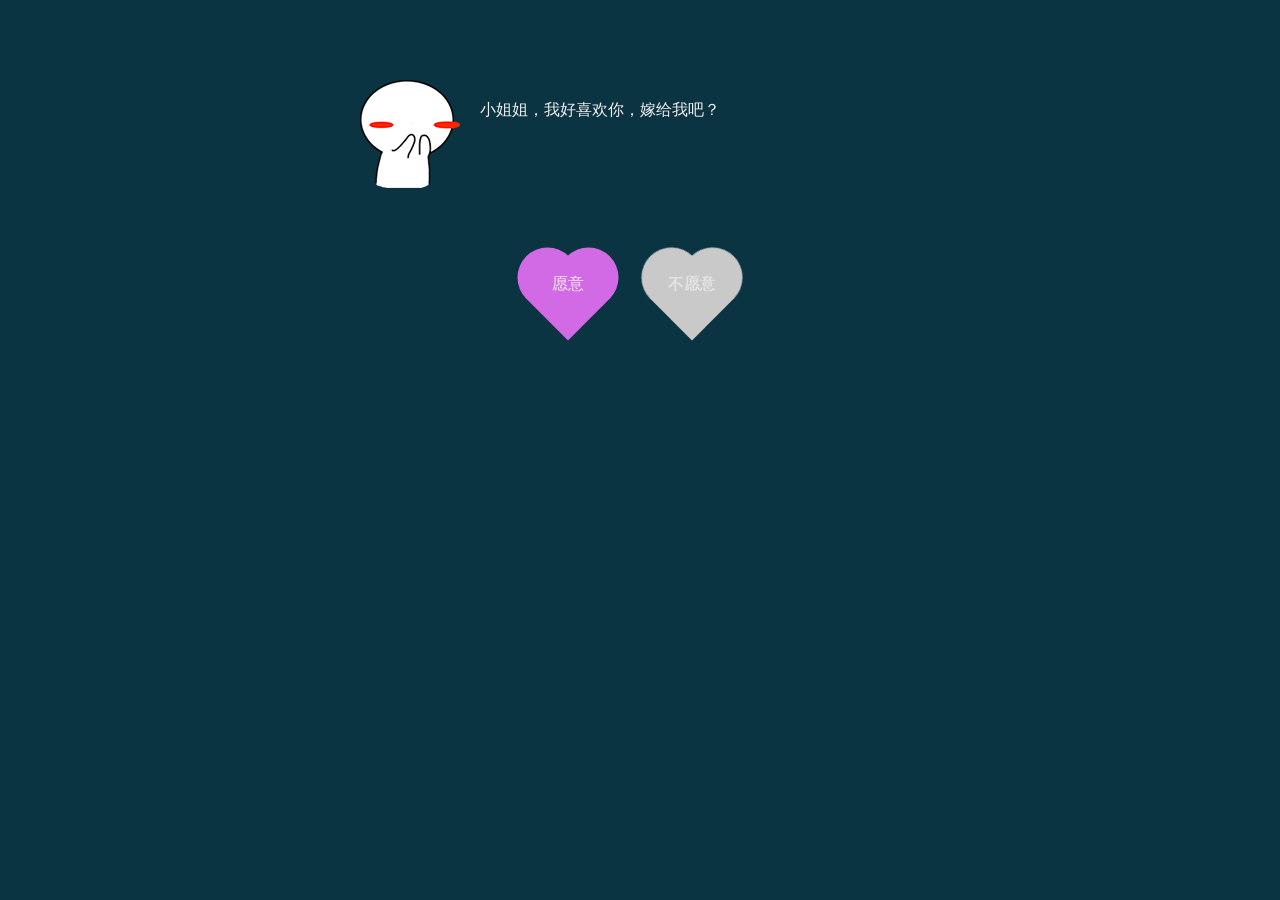
<file: marry-me/index.html>
<!DOCTYPE html>
<html lang="en">

<head>
    <meta charset="UTF-8">
    <meta content="width=device-width,initial-scale=1.0,maximum-scale=1.0,user-scalable=no" name="viewport">
    <title>forever love</title>
</head>

<script src="js/lib/jquery.min.js" type="text/javascript"></script>
<script src="js/lib/jquery.fireworks.js" type="text/javascript"></script>

<style type="text/css">
    * {
        -webkit-tap-highlight-color: rgba(0, 0, 0, 0);
        -webkit-box-sizing: border-box;
        box-sizing: border-box;
    }
    
    html {
        width: 100%;
        height: 100%;
    }
    
    body {
        max-width: 600px;
        margin: 0 auto;
        background: #0b3443;
        color: #f0f0f0;
    }
    
    .share_img {
        width: 0;
        height: 0;
        overflow: hidden;
        opacity: 0;
    }
    
    .content {
        padding: 80px 20px;
    }
    
    .text_wrapper {
        display: -webkit-box;
        display: flex;
    }
    
    .text_wrapper .text {
        padding-top: 20px;
        padding-left: 20px;
    }
    
    .hide {
        display: none !important;
    }
    
    p {
        margin: 0;
    }
    
    .btn-groups {
        padding-right: 20px;
        text-align: center;
    }
    
    .heart-btn {
        display: inline-block;
        animation: breath 0.8s linear 0s infinite both;
        -webkit-animation: breath 0.8s linear 0s infinite both;
    }
    
    .btn {
        position: relative;
        display: inline-block;
        width: 60px;
        height: 60px;
        margin: 0 30px;
        transform: rotate(45deg);
        -webkit-transform: rotate(45deg);
    }
    
    .btn span {
        display: block;
        width: 100%;
        height: 100%;
        line-height: 60px;
        margin-top: -10px;
        margin-left: -10px;
        text-align: center;
        transform: rotate(-45deg);
        -webkit-transform: rotate(-45deg);
    }
    
    .btn-a {
        background: #d26ae5;
    }
    
    .btn-b {
        background: #c9c9c9;
    }
    
    .btn-a:before {
        content: '';
        position: absolute;
        display: block;
        width: 30px;
        height: 60px;
        background: #d26ae5;
        left: -29px;
        top: 0;
        border-top-left-radius: 60px;
        border-bottom-left-radius: 60px;
    }
    
    .btn-a:after {
        content: '';
        position: absolute;
        display: block;
        width: 60px;
        height: 30px;
        background: #d26ae5;
        left: 0;
        top: -29px;
        border-top-left-radius: 60px;
        border-top-right-radius: 60px;
    }
    
    .btn-b:before {
        content: '';
        position: absolute;
        display: block;
        width: 30px;
        height: 60px;
        background: #c9c9c9;
        left: -29px;
        top: 0;
        border-top-left-radius: 60px;
        border-bottom-left-radius: 60px;
    }
    
    .btn-b:after {
        content: '';
        position: absolute;
        display: block;
        width: 60px;
        height: 30px;
        background: #c9c9c9;
        left: 0;
        top: -29px;
        border-top-left-radius: 60px;
        border-top-right-radius: 60px;
    }
    
    .container {}
    
    .container .mask {
        position: absolute;
        top: 0;
        left: 0;
        right: 0;
        bottom: 0;
        background: rgba(0, 0, 0, 0.3);
    }
    
    .container .modal {
        width: 80%;
        height: 160px;
        position: absolute;
        top: 50%;
        left: 50%;
        padding: 20px 15px;
        border-radius: 5px;
        transform: translate(-50%, -70%);
        -webkit-transform: translate(-50%，-70%);
        background: #f3f3f3;
    }
    
    .container .modal p {
        margin-top: 20px;
        margin-bottom: 20px;
        font-size: 16px;
        color: #353535;
        text-align: center;
    }
    
    .confirm {
        display: block;
        width: 120px;
        height: 40px;
        margin: 0 auto;
        border: none;
        font-size: 16px;
        border-radius: 5px;
        color: #ffffff;
        background: #f45cae;
    }
    
    .type_words {
        padding: 12px 20px;
    }
    
    @keyframes breath {
        0% {
            transform: scale3d(1, 1, 1);
            -webkit-transform: scale3d(1, 1, 1);
            transform-origin: 50% 50%;
        }
        50% {
            transform: scale3d(1.02, 1.02, 1.02);
            -webkit-transform: scale3d(1.02, 1.02, 1.02);
            transform-origin: 50% 50%;
        }
        100% {
            transform: scale3d(1, 1, 1);
            -webkit-transform: scale3d(1, 1, 1);
            transform-origin: 50% 50%;
        }
    }
</style>

<script type="text/javascript">
    $(function() {
        $('#yes').click(function(event) {
            modal('我就知道小姐姐您一定会愿意的。(^_^)', function() {
                $('.page_one').addClass('hide');
                $('.page_two').removeClass('hide');
                typeWrite();
                fireworks();

            });
        });
        $('#no').click(function(event) {
            modal('明人不说暗话！', A);
        });
    });

    function A() {
        modal('我喜欢你！', B);
    }

    function B() {
        modal('我知道你在等我这一句话', C);
    }

    function C() {
        modal('请您不要拒绝我', D);
    }

    function D() {
        modal('拒绝我，不存在的', E);
    }

    function E() {
        modal('这辈子都不可能让你离开我', F);
    }

    function F() {
        modal('跟我走吧', G);
    }

    function G() {
        modal('房产证上写你名', H);
    }

    function H() {
        modal('我会做饭', I);
    }

    function I() {
        modal('爱你。么么哒！', J)
    }

    function J() {
        modal('行，我们去民政局登记吧', function() {
            typeWrite();
            fireworks();
        });
    }

    function fireworks() {
        $('.page_one').addClass('hide');
        $('.page_two').removeClass('hide');
        $('.page_two').fireworks({
            sound: false,
            opacity: 0.9,
            width: '100%',
            height: '100%'
        });
    }

    function modal(content, callback) {
        var tpl = '<div class="container">' +
            '<div class="mask"></div>' +
            '<div class="modal">' +
            '<p>' + content + '</p>' +
            '<button type="button" id="confirm" class="confirm">确定</button>' +
            '</div>' +
            '</div>';
        $('body').append(tpl);
        $(document).on('click', '.confirm', function() {
            $('.container').remove();
            callback();
        });
    }

    var myWords = '有人说，人的一生会遇到2920万人，而两个人相爱的概率只有0.000049。在这茫茫人海中，两个人能相遇就值得感激，能相爱更是一种难得。所以，我很庆幸上天让我遇见了你。我希望有个如你一般的人，能看完我写过的所有状态，读完我所有的日志，看完我从小到大的照片，试着听我喜欢的歌。如果可以，甚至陪我去我喜欢的地方，只想弥补错过你的青春。';
    var x = 0;
    var speed = 150;
    var current = 0;

    function typeWrite() {
        $('.type_words').html(myWords.substring(0, x++) + '_');
        var timer = setTimeout("typeWrite()", speed);
        if (x == myWords.length) {
            x = myWords.length;
            clearTimeout(timer)
        }
    }
</script>

<body>

    <div class="share_img"><img src="images/a8b.png" alt=""></div>

    <div class="page_one">
        <div class="content">
            <div class="text_wrapper">
                <img src="images/a8.png" alt="">
                <div class="text">
                    小姐姐，我好喜欢你，嫁给我吧？
                </div>
            </div>
        </div>
        <div class="btn-groups">
            <div class="heart-btn">
                <div id="yes" class="btn btn-a"><span>愿意</span></div>
            </div>
            <div id="no" class="btn btn-b"><span>不愿意</span></div>
        </div>
    </div>
    <div class="page_two hide">
        <div class="type_words"></div>
    </div>

</body>

</html>
</file>
